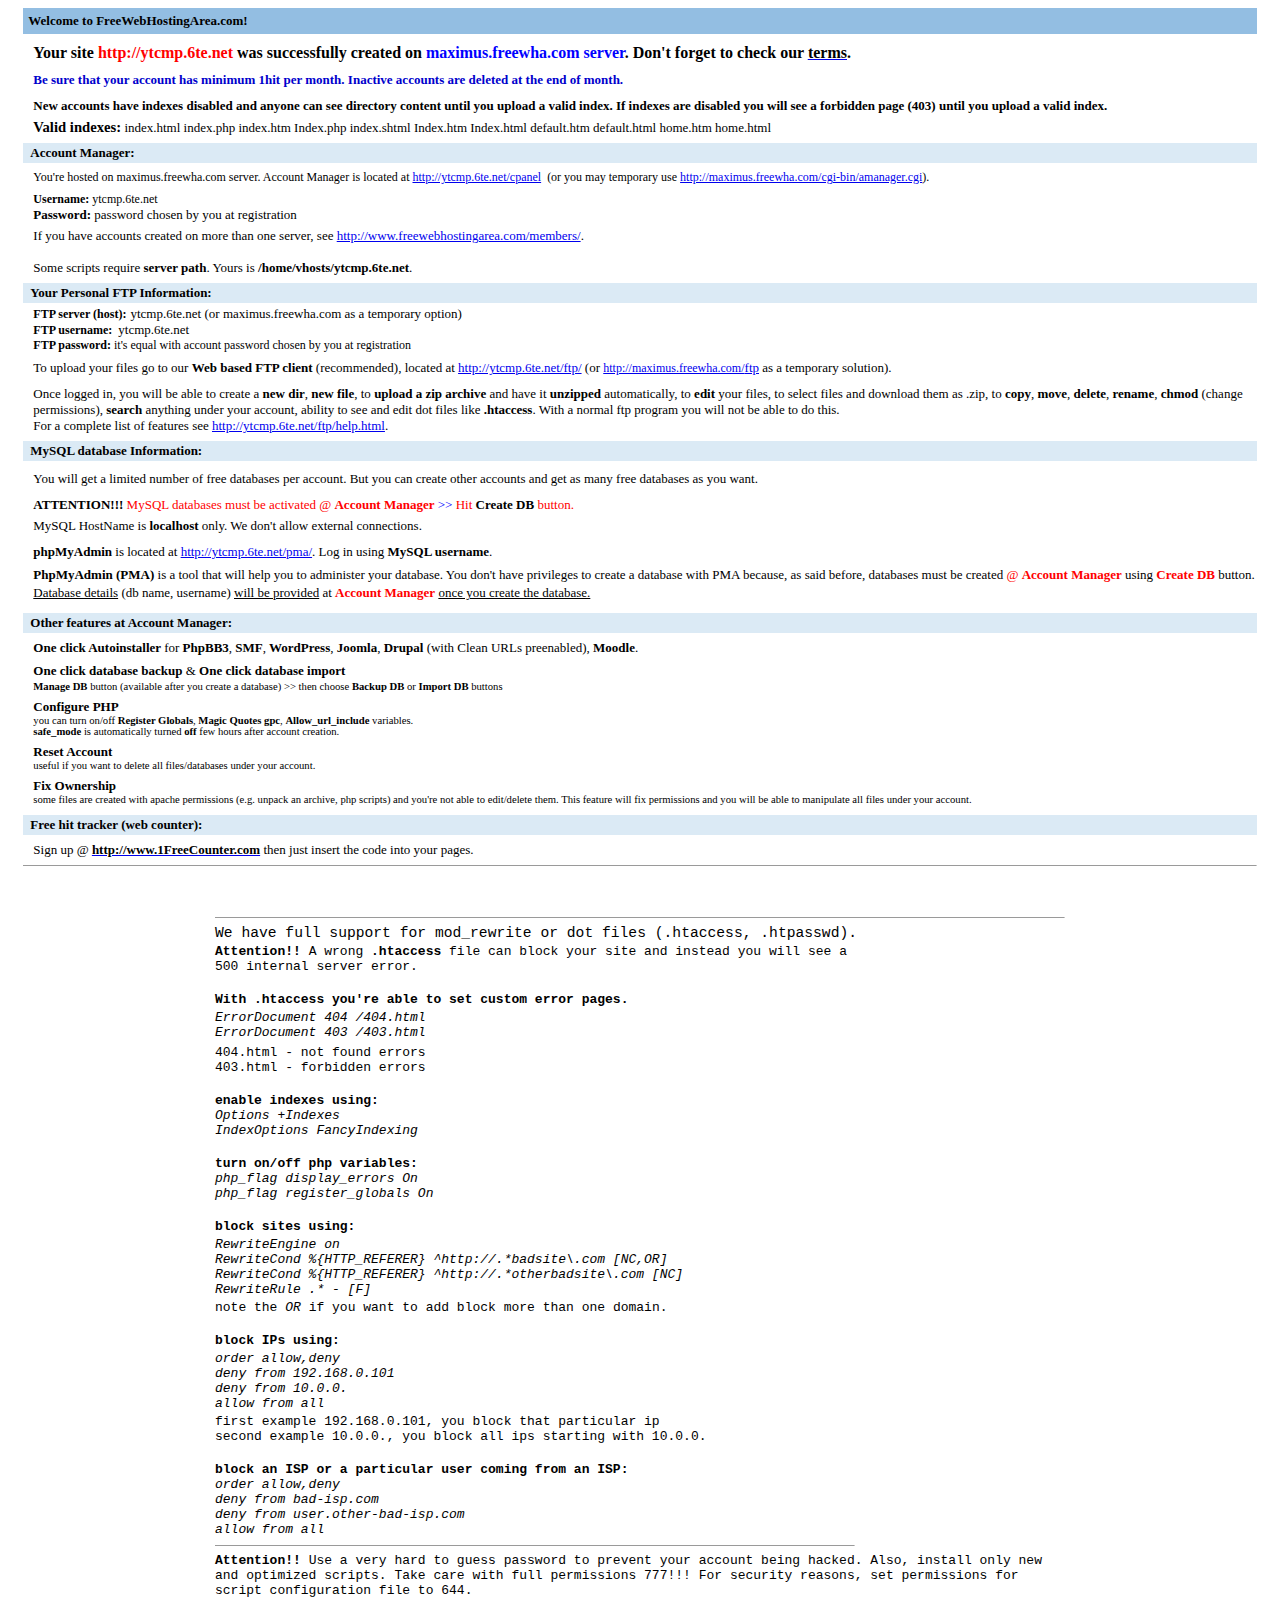
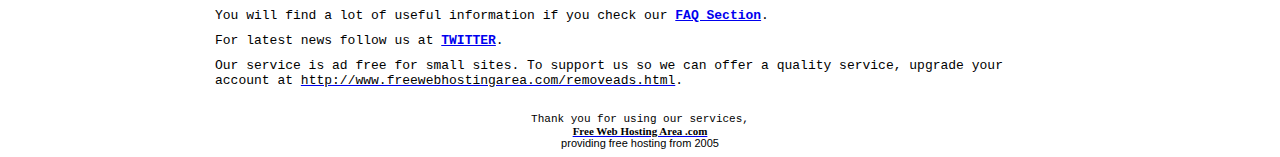
<file: README.html>
<html>
<head>
<meta http-equiv="Content-Type" content="text/html; charset=iso-8859-1">
<meta http-equiv="Content-Language" content="en">
<title>ytcmp.6te.net</title>
<style>
<!--
body { font-size: 11px; font-family: tahoma,sans-serif }
-->
</style>
</head>
<body>
<center>
<table border="0" cellpadding="0" style="border-collapse: collapse" bordercolor="#111111" width="850" id="AutoNumber7">
              <tr>
      <td bgColor="#93BEE2" width="850">
		<p style="margin-left: 5px; margin-top: 5px; margin-bottom: 5px"><font face="Verdana" size="2"><b>Welcome to FreeWebHostingArea.com!</b></font></td>
    			</tr>
              <tr>
                <td width="850">
<p style="margin-top: 10; margin-bottom: 0; margin-left:10px; margin-right:2px">
<b><font face="Tahoma">Your site </font> <font color="#FF0000" face="Tahoma">http://ytcmp.6te.net</font><font face="Tahoma"> 
was successfully created on  <font color="#0000FF">maximus.freewha.com server</font>. Don't forget to check our <u><a href="http://www.freewebhostingarea.com/agreement.html">
<font color="#000000">terms</font></a></u>.</font></b></p>
<p style="margin-top: 10; margin-bottom: 0; margin-left:10px; margin-right:2px">
<b><font face="Verdana" color="#0000CC" size="2">Be sure that your 
account has minimum 1hit per month. Inactive accounts are deleted at the end of 
month.</font></p>
<font style="font-size: 11pt">
<font size="2" face="Tahoma">
<p style="margin-top: 10px; margin-bottom: 0; margin-left:10px; margin-right:2px">
New accounts have indexes disabled and anyone can see directory content until 
you upload a valid index. 
If indexes are disabled you will see a forbidden page (403) until you upload a 
valid index.</font></p>
</font>
<p style="margin-top: 5px; margin-bottom: 7px; margin-left:10px; margin-right:2px">
<font face="Tahoma" style="font-size: 11pt; ">Valid indexes:</font><font face="Tahoma" size="2"> </font>
</b>
<font size="2" face="Tahoma">
index.html 
index.php index.htm Index.php index.shtml 
Index.htm Index.html default.htm default.html home.htm home.html</font></p>

				</td>
              </tr>
            	<tr>
      <td bgColor="#DBEAF5" width="850">
		<p style="margin-left: 7px; margin-top: 2px; margin-bottom: 2px"><b>
		<font size="2" face="Verdana">Account Manager:</font></b></td>
    			</tr>
              <tr>
                <td width="850">
<p style="margin-top: 7px; margin-bottom: 0; margin-left:10px; margin-right:2px">
<font face="Tahoma" style="font-size: 12px; ">You're hosted on maximus.freewha.com 
server. Account Manager </font><font face="Tahoma" style="font-size: 12px">is 
located at <a href="http://ytcmp.6te.net/cpanel">http://ytcmp.6te.net/cpanel</a>&nbsp; (or 
you may temporary use <a href="http://maximus.freewha.com/cgi-bin/amanager.cgi">
http://maximus.freewha.com/cgi-bin/amanager.cgi</a>).</font></p>
<font style="font-size: 11pt">
<b>
		<p style="margin-top: 7px; margin-bottom: 0; margin-left:10px; margin-right:2px">
<font face="Tahoma" style="font-size: 12px">Username: </font>
</b>
<font face="Tahoma" style="font-size: 12px">ytcmp.6te.net</font></p>
<b>
<p style="margin-top: 0; margin-bottom: 0; margin-left:10px; margin-right:2px">
<font size="2" face="Tahoma">Password: </font></b>
<font size="2" face="Tahoma">password chosen by you at 
registration</font></font><font size="2"><p style="margin-top: 5px; margin-bottom: 0; margin-left:10px; margin-right:2px">
<font face="Tahoma">If you have accounts created on more than one server, see
<a href="http://www.freewebhostingarea.com/members/">
http://www.freewebhostingarea.com/members/</a>.</font></font><font style="font-size: 11pt"><p style="margin-top: 0; margin-bottom: 0; margin-left:10px; margin-right:2px">
&nbsp;</font><font size="2"><p style="margin-top: 0; margin-bottom: 7px; margin-left:10px; margin-right:2px">
<font face="Verdana">Some scripts require <b>server path</b>. Yours is </font>
<font face="Verdana" size="2">
<b>/home/vhosts/ytcmp.6te.net</b>.</font></font></td>
              </tr>
            	<tr>
      <td bgColor="#DBEAF5" width="850">
		<p style="margin-left: 7px; margin-top: 2px; margin-bottom: 2px"><b><font size="2" face="Verdana">Your Personal FTP Information:</font></b></td>
    			</tr>
              <tr>
                <td width="850">
<b>
<p style="margin-top: 2px; margin-bottom: 0; margin-left:10px; margin-right:2px">
<font face="Tahoma" style="font-size: 9pt">FTP server (host):</font></b><font style="font-size: 11pt">
<font face="Verdana" size="2">ytcmp.6te.net (or maximus.freewha.com as a temporary option)</font></p>
				<b>
				<p style="margin-top: 0; margin-bottom: 0; margin-left:10px; margin-right:2px">
<font face="Tahoma" style="font-size: 9pt">FTP username:&nbsp; </font></b>
<font face="Verdana" size="2">ytcmp.6te.net</font></p>
				<b>
				<p style="margin-top: 0; margin-bottom: 0; margin-left:10px; margin-right:2px">
<font face="Tahoma" style="font-size: 9pt">FTP password: </font></b>
<font face="Tahoma" style="font-size: 9pt">it's equal with account password 
chosen by you at registration</font></p>
      <p style="margin-top: 7px; margin-bottom: 10px; margin-left:10px; margin-right:2px">
<font face="Verdana" size="2">To upload your files go to our <b>Web based FTP client</b> (recommended), 
located at <a href="http://ytcmp.6te.net/ftp/">http://ytcmp.6te.net/ftp/</a> (or
	  <a href="http://maximus.freewha.com/ftp"><font face="Tahoma" style="font-size: 12px">
	  http://maximus.freewha.com/</font>ftp</a> as a temporary solution).</font><p style="margin-top: 3px; margin-bottom: 0; margin-left:10px; margin-right:2px">
<font face="Verdana" size="2">Once logged in, you will be able to create a <b>new 
dir</b>, <b>new file</b>, to <b>upload a zip archive</b> and have it <b>unzipped</b> 
automatically, to <b>edit</b> your files, to select files and download them as 
.zip, to <b>copy</b>, <b>move</b>, <b>delete</b>, <b>rename</b>, <b>chmod</b> 
(change permissions), <b>search</b> anything under your account, ability to see 
and edit dot files like <b>.htaccess</b>. With a normal ftp program you will not 
be able to do this. </font></p>
<p style="margin-top: 0; margin-bottom: 7px; margin-left:10px; margin-right:2px">
<font face="Verdana" size="2">For a complete list of features see 
<a href="http://ytcmp.6te.net/ftp/help.html">http://ytcmp.6te.net/ftp/help.html</a>.</font></p>
</font>

				</td>
              </tr>
            	<tr>
      <td bgColor="#DBEAF5" width="850">
		<p style="margin-left: 7px; margin-top: 2px; margin-bottom: 2px"><b>
		<font size="2" face="Verdana">MySQL database Information:</font></b></td>
    			</tr>
				<tr>
      <td nowrap width="850">
		<p style="margin-left: 10px; margin-right: 2px; margin-top: 10px; margin-bottom: 0">
		<font face="Verdana" size="2">You will get a limited number of free 
		databases per account. But you can create other accounts and get as many 
		free databases as you want.</font></p>
		<p style="margin-left: 10px; margin-right: 2px; margin-top: 10px; margin-bottom: 0">
		<font style="font-size: 11pt" face="Verdana">
		<b><font size="2">ATTENTION!!! </font>
</b>
<font size="2" color="#FF0000">MySQL databases must be activated @ <b>Account 
Manager</b> </font>
<font size="2" color="#0000FF">&gt;&gt;</font><font size="2" color="#FF0000"> Hit </font>
		<b>
<font size="2">Create DB</font><font size="2" color="#FF0000"> </font>
</b><font size="2" color="#FF0000"> button.</font></font></p>
		<p style="margin-left: 10px; margin-right: 2px; margin-top: 5px; margin-bottom: 0">
		<font size="2" face="Verdana">MySQL HostName is <b>localhost</b> only. 
		We don't allow external connections.</font></p>
		<p style="margin-left: 10px; margin-right: 2px; margin-top: 10px; margin-bottom: 0">
		<font size="2" face="Verdana"><b>phpMyAdmin</b> is located at 
		<a href="http://ytcmp.6te.net/pma/">http://ytcmp.6te.net/pma/</a>. Log in using 
<b>MySQL username</b>.</font></p>
		<p style="margin-left: 10px; margin-right: 2px; margin-top: 7px; margin-bottom: 0">
		<font face="Verdana" size="2"><b>PhpMyAdmin (PMA)</b> is a tool that will help you to administer your database. You 
don't have privileges to create a database with PMA because, as said before, 
databases must be created </font>
<font style="font-size: 11pt" face="Verdana">
<font size="2" color="#FF0000">@ <b>Account Manager</b></font><font size="2"> using
		<b>
<font color="#FF0000">Create DB</font></b></font><font size="2" color="#FF0000"> </font>
<font size="2"> button.</font></font></p><font size="2" face="Verdana">
<p style="margin-top: 2px; margin-bottom: 12px; margin-left:10px; margin-right:2px">
<u>Database details</u> (db name, username) <u>will be provided</u>
at
<font size="2" color="#FF0000"><b>Account Manager</b></font> <u>once you create 
the database.</u></p>
</font></td>
    			</tr>
				<tr>
      <td bgColor="#DBEAF5" width="850">
		<p style="margin-left: 7px; margin-top: 2px; margin-bottom: 2px"><b>
		<font size="2" face="Verdana">Other features at Account Manager:</font></b></td>
    			</tr>
				<tr>
      <td width="850">
<font style="font-size: 15px">
				<p style="margin-top: 7px; margin-bottom: 0; margin-left:10px; margin-right:2px">
</font><font face="Verdana" size="2"><b>One click Autoinstaller 
</b>
for <b>PhpBB3</b>,<b> SMF</b>,<b> WordPress</b>,<b> Joomla</b>,<b> Drupal </b>
(with Clean URLs preenabled), <b>Moodle</b>.</font><font style="font-weight:700" face="Verdana" size="2"><p style="margin-top: 7px; margin-bottom: 0; margin-left:10px; margin-right:2px">
One click database backup </font>
<font face="Verdana" size="2">
&amp;</font><font style="font-weight:700" face="Verdana" size="2">
One click database import</p></font>
				<font style="font-size: 8pt; font-weight:700" face="Verdana">
<p style="margin-top: 2px; margin-bottom: 0; margin-left:10px; margin-right:2px">
Manage DB </font>
<font face="Verdana" style="font-size: 8pt">
button (available after you create a database) &gt;&gt; then choose <b>Backup DB</b> 
or<b> Import DB</b> buttons</font></p>
<p style="margin-top: 7px; margin-bottom: 0; margin-left:10px; margin-right:2px">
<b><font face="Verdana" size="2">Configure PHP</font></b></p>
<p style="margin-top: 0; margin-bottom: 0; margin-left:10px; margin-right:2px">
<font face="Verdana" style="font-size: 8pt">you can turn on/off <b>Register Globals</b>, <b>Magic 
Quotes gpc</b>, <b>Allow_url_include</b> variables.</font></p>
<p style="margin-top: 0; margin-bottom: 0; margin-left:10px; margin-right:2px">
<font face="Verdana" style="font-size: 8pt"><b>safe_mode</b> is automatically 
turned <b>off </b>few hours after account creation.</font></p>
<p style="margin-top: 7px; margin-bottom: 0; margin-left:10px; margin-right:2px">
<font face="Verdana" style="font-weight: 700" size="2">Reset Account</font></p>
<p style="margin-top: 0; margin-bottom: 0; margin-left:10px; margin-right:2px">
<font face="Verdana" style="font-size: 8pt">useful if you want to delete all 
files/databases under your account.</font></p>
<p style="margin-top: 7px; margin-bottom: 0; margin-left:10px; margin-right:2px">
<font face="Verdana" style="font-weight: 700" size="2">Fix Ownership</font></p>
<p style="margin-top: 0; margin-bottom: 10px; margin-left:10px; margin-right:2px">
<font face="Verdana" style="font-size: 8pt">some files are created with apache 
permissions (e.g. unpack an archive, php scripts) and you're not able to 
edit/delete them. This feature will fix permissions and you will be able to 
manipulate all files under your account.</font></p>

</td>
    			</tr>
				<tr>
      <td bgColor="#DBEAF5" width="850">
		<p style="margin-left: 7px; margin-top: 2px; margin-bottom: 2px"><b>
		<font size="2" face="Verdana">Free hit tracker (web counter):</font></b></td>
    			</tr>
				<tr>
      <td width="850">
<font style="font-size: 11pt" face="Tahoma" size="2">
				<p style="margin-left: 10px; margin-right: 2px; margin-top: 7px; margin-bottom: 7px">
				<font face="Verdana" size="2"> 
				Sign up @ <b> 
<a target="_blank" href="http://www.1freecounter.com/">
<font color="#000000">http://www.1FreeCounter.com</font></a></b> then just 
insert the code into 
your pages.</font></p>
<b>
				<hr size="1">

				</td>
    			</tr>
            </table>

<font face="Courier New">

<!-- index -->
<br></font><table border="0" width="710" id="table1" cellspacing="0" cellpadding="0"><tr>
<script type='text/javascript' src='http://a.freewebhostingarea.com/global/hostpage.js'></script>
</tr></table><br>
<!-- index -->
            
</font>
<p style="MARGIN-TOP: 0px; MARGIN-BOTTOM: 0px">
<font face="Courier New">&nbsp; </font> </p>
<table border="0" cellpadding="0" style="border-collapse: collapse" bordercolor="#111111" width="850" id="AutoNumber8" height="80">
<tr><td width="100%">
<font style="font-size: 11pt" face="Tahoma" size="2">
<b>
				<hr size="1">

				</b></font>
<p style="margin-top: 0; margin-bottom: 0">
<font face="Courier New" style="font-size: 11pt">We have full support for 
mod_rewrite or dot files (.htaccess, .htpasswd).</font></p>
<p style="margin-top: 3px; margin-bottom: 0">
<font face="Courier New" size="2"><b>Attention!! </b>A wrong <b>.htaccess</b> 
file can block your site and instead you will see a</font></p>
<p style="margin-top: 0; margin-bottom: 0">
<font face="Courier New" size="2">500 internal server error.</font></p>
<p style="margin-top: 0; margin-bottom: 0">
&nbsp;</p>
<p style="margin-top: 0; margin-bottom: 0">
<b><font face="Courier New" size="2">With .htaccess you're able to set custom 
error pages.</font></b></p>
<p style="margin-top: 3px; margin-bottom: 0">
<i><font face="Courier New" size="2">ErrorDocument 404 /404.html<br>
ErrorDocument 403 /403.html</font></i></p>
<p style="margin-top: 5px; margin-bottom: 0">
<font size="2" face="Courier New">404.html - not found errors</font></p>
				<p style="margin-top: 0; margin-bottom: 0">
<font size="2" face="Courier New">403.html - forbidden errors</font></p>
<p style="margin-top: 0; margin-bottom: 0">
&nbsp;</p>
<p style="margin-top: 0; margin-bottom: 0">
<b><font face="Courier New" size="2">enable indexes using:</font></b></p>
<p style="margin-top: 0; margin-bottom: 0">
<i><font face="Courier New" size="2">Options +Indexes<br>
IndexOptions FancyIndexing</font></i></p>
<p style="margin-top: 0; margin-bottom: 0">
&nbsp;</p>
<p style="margin-top: 0; margin-bottom: 0">
<b><font face="Courier New" size="2">turn on/off php variables:</font></b></p>
<p style="margin-top: 0; margin-bottom: 0">
<i><font face="Courier New" size="2">php_flag display_errors On</font></i></p>
<p style="margin-top: 0; margin-bottom: 0">
<i><font face="Courier New" size="2">php_flag register_globals On
</font></i></p>
<p style="margin-top: 0; margin-bottom: 0">
&nbsp;</p>
<p style="margin-top: 0; margin-bottom: 0">
<b><font face="Courier New" size="2">block sites using:</font></b></p>
<p style="margin-top: 3px; margin-bottom: 0">
<i><font face="Courier New" size="2">RewriteEngine on<br>
RewriteCond %{HTTP_REFERER} ^http://.*badsite\.com [NC,OR]<br>
RewriteCond %{HTTP_REFERER} ^http://.*otherbadsite\.com [NC]<br>
RewriteRule .* - [F]</font></i></p>
<p style="margin-top: 3px; margin-bottom: 0">
<font face="Courier New" size="2">note the <i>OR</i> if you want to add block 
more than one domain.</font></p>
<p style="margin-top: 0; margin-bottom: 0">
&nbsp;</p>
<p style="margin-top: 0; margin-bottom: 0">
<b><font face="Courier New" size="2">block IPs using:</font></b></p>
<p style="margin-top: 3px; margin-bottom: 0">
<i><font face="Courier New" size="2">order allow,deny<br>
deny from 192.168.0.101<br>
deny from 10.0.0.<br>
allow from all</font></i></p>
<p style="margin-top: 3px; margin-bottom: 0">
<font face="Courier New" size="2">first example 192.168.0.101, you block that 
particular ip</font></p>
<p style="margin-top: 0; margin-bottom: 0">
<font face="Courier New" size="2">second example 10.0.0., you block all ips 
starting with 10.0.0.</font></p>
<p style="margin-top: 0; margin-bottom: 0">
&nbsp;</p>
<p style="margin-top: 0; margin-bottom: 0">
<b><font face="Courier New" size="2">block an ISP or a particular user coming 
from an ISP:</font></b></p>
<p style="margin-top: 0; margin-bottom: 0">
<i><font face="Courier New" size="2">order allow,deny<br>
deny from bad-isp.com<br>
deny from user.other-bad-isp.com<br>
allow from all</font></i></p>
<font style="font-size: 11pt" face="Tahoma" size="2">
<b>
				<hr size="1" width="75%" align="left">

				</b></font>
				<p align="left" style="margin-top: 5; margin-bottom: 10; ">
<font face="Courier New" size="2"><b>Attention!! </b>Use a very hard to guess 
password to prevent your account being hacked. Also, install only new and 
optimized scripts. Take care with full permissions 777!!! For security reasons, 
set permissions for script configuration file to 644.</font><p align="left" style="margin-top: 5; margin-bottom: 10; ">
<font face="Courier New" size="2">You will find a lot of useful information if 
you check our <b><a href="http://www.freewebhostingarea.com/faq.html">FAQ 
Section</a></b>.</font><p align="left" style="margin-top: 5; margin-bottom: 10; ">
<font face="Courier New" size="2">For latest news follow us at <b>
<a href="http://twitter.com/freewha">TWITTER</a></b>.</font><p align="left" style="margin-top: 5; margin-bottom: 0; ">
<font face="Courier New" size="2">Our service is ad free for small sites. To 
support us so we can offer a quality service, upgrade your account at
<a target="_blank" href="http://www.freewebhostingarea.com/removeads.html">
<font color="#000000">http://www.freewebhostingarea.com/removeads.html</font></a>.</font></td>
              </tr>
            </table>
                        
                     <font face="Courier New">
                        
                     <br></font></center>

<p align="right" style="margin-left: 5; margin-right: 15; margin-top: 0; margin-bottom: 1">
&nbsp;<p style="margin-top: 0; margin-bottom: 0" align="center">
<font face="Courier New">Thank you for using our services,</font><p style="margin-top: 0; margin-bottom: 0" align="center">
<b><a href="http://www.freewebhostingarea.com/">
<span style="text-decoration: none"><font color="#000000" face="Tahoma">Free Web Hosting Area .com</font></span></a></b><p style="margin-top: 0; margin-bottom: 0" align="center">
providing free hosting from 2005<p style="margin-left: 6; margin-right: 15; margin-top: 0; margin-bottom: 5">
</body></html>
</file>
